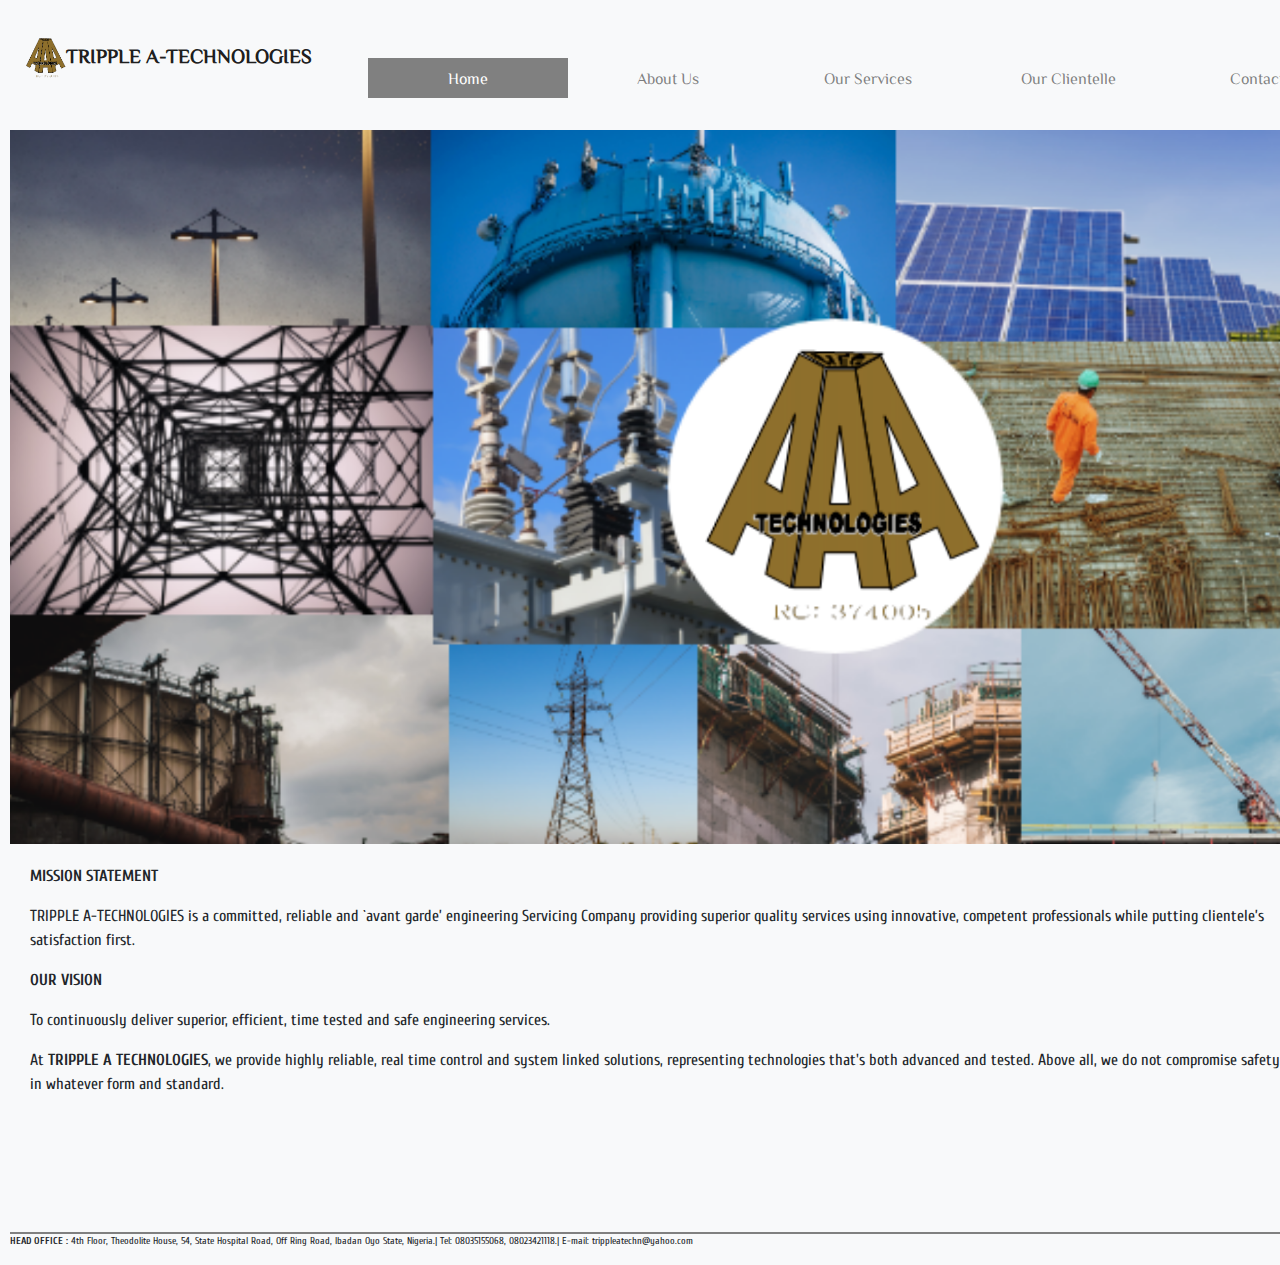
<file: index.html>
<!DOCTYPE html>
<html>
    <head>
        <title>Tripple A-Technologies</title>
        <meta name="viewport" content="width=device-width, initial-scale=1.0">
        <link rel="stylesheet" href="https://stackpath.bootstrapcdn.com/bootstrap/4.3.1/css/bootstrap.min.css" integrity="sha384-ggOyR0iXCbMQv3Xipma34MD+dH/1fQ784/j6cY/iJTQUOhcWr7x9JvoRxT2MZw1T" crossorigin="anonymous">
        <link rel="stylesheet" href="style.css">
        <link href="https://fonts.googleapis.com/css?family=Cinzel|Comfortaa|Cuprum|ZCOOL+XiaoWei" rel="stylesheet">
    </head>
    <body>
        <nav class="navbar navbar-expand-lg navbar-light bg-light">
  <a class="navbar-brand" href="index.html"><img src="tripple a logo.png" width="40px" height="40px"><strong font-family: "ZCOOL XiaoWei", serif;>TRIPPLE A-TECHNOLOGIES</strong></a>
  <button class="navbar-toggler" type="button" data-toggle="collapse" data-target="#navbarNavAltMarkup" aria-controls="navbarNavAltMarkup" aria-expanded="false" aria-label="Toggle navigation">
    <span class="navbar-toggler-icon"></span>
  </button>
  <div class="collapse navbar-collapse" id="navbarNavAltMarkup">
   <div class="navbar-nav">
      <a class="nav-item nav-link active" href="index.html">Home<!-- <span class="sr-only">(current)</span></a>-->
      <a class="nav-item nav-link" href="aboutus.html">About Us</a>
      <a class="nav-item nav-link" href="ourservices.html">Our Services</a>
     <a class="nav-item nav-link" href="ourclientelle.html">Our Clientelle</a>
      <a class="nav-item nav-link" href="ourclientelle.html">Contact Us</a>
     </div>
  </div>
    </nav><br>
        
            <img src="tripp%203.png" width="100%" srcset="tripp 3.png 400w, tripp new.png 900w" alt="tripple A">
        
            
    <div class="infoText">
        <p><strong>MISSION STATEMENT</strong></p>
        <p> TRIPPLE A-TECHNOLOGIES is a committed, reliable and `avant garde’ engineering Servicing Company providing superior quality services using innovative, competent professionals while putting clientele’s satisfaction first.
        <p><strong>OUR VISION</strong></p>
        <p>To continuously deliver superior, efficient, time tested and safe engineering services.</p>
        <p>At <strong>TRIPPLE A TECHNOLOGIES</strong>, we provide highly reliable, real time control and system linked solutions, representing technologies that's both advanced and tested. Above all, we do not compromise safety in whatever form and standard.</p>
    </div>
        <br>
        <br>
        <br>
        <br>
        <br>
        <footer>
        <p><span><strong>HEAD OFFICE :</strong>
            4th Floor, Theodolite House,
            54, State Hospital Road, 
            Off Ring Road, Ibadan   
            Oyo State, Nigeria.|
            Tel: 08035155068, 08023421118.|
            E-mail: trippleatechn@yahoo.com</span></p>
        </footer>
            <!--<script>
                function imageQuery(x){
                    if (x.matches){
                        document.body.style.backgroundImage = "tripp new.png";
                    } else{
                        document.body.style.backgroundImage = "tripp 3.png";
                    }
                }
                var x = window.matchMedia("(max-width: 400px)")
                imageQuery(x)
                x.addEventListener(imageQuery)
            </script>-->
        <script src="https://code.jquery.com/jquery-3.3.1.slim.min.js" integrity="sha384-q8i/X+965DzO0rT7abK41JStQIAqVgRVzpbzo5smXKp4YfRvH+8abtTE1Pi6jizo" crossorigin="anonymous"></script>
        <script src="https://cdnjs.cloudflare.com/ajax/libs/popper.js/1.14.7/umd/popper.min.js" integrity="sha384-UO2eT0CpHqdSJQ6hJty5KVphtPhzWj9WO1clHTMGa3JDZwrnQq4sF86dIHNDz0W1" crossorigin="anonymous"></script>
        <script src="https://stackpath.bootstrapcdn.com/bootstrap/4.3.1/js/bootstrap.min.js" integrity="sha384-JjSmVgyd0p3pXB1rRibZUAYoIIy6OrQ6VrjIEaFf/nJGzIxFDsf4x0xIM+B07jRM" crossorigin="anonymous"></script>
    </body>
</html>

<!--Designed by mikun x-->
</file>
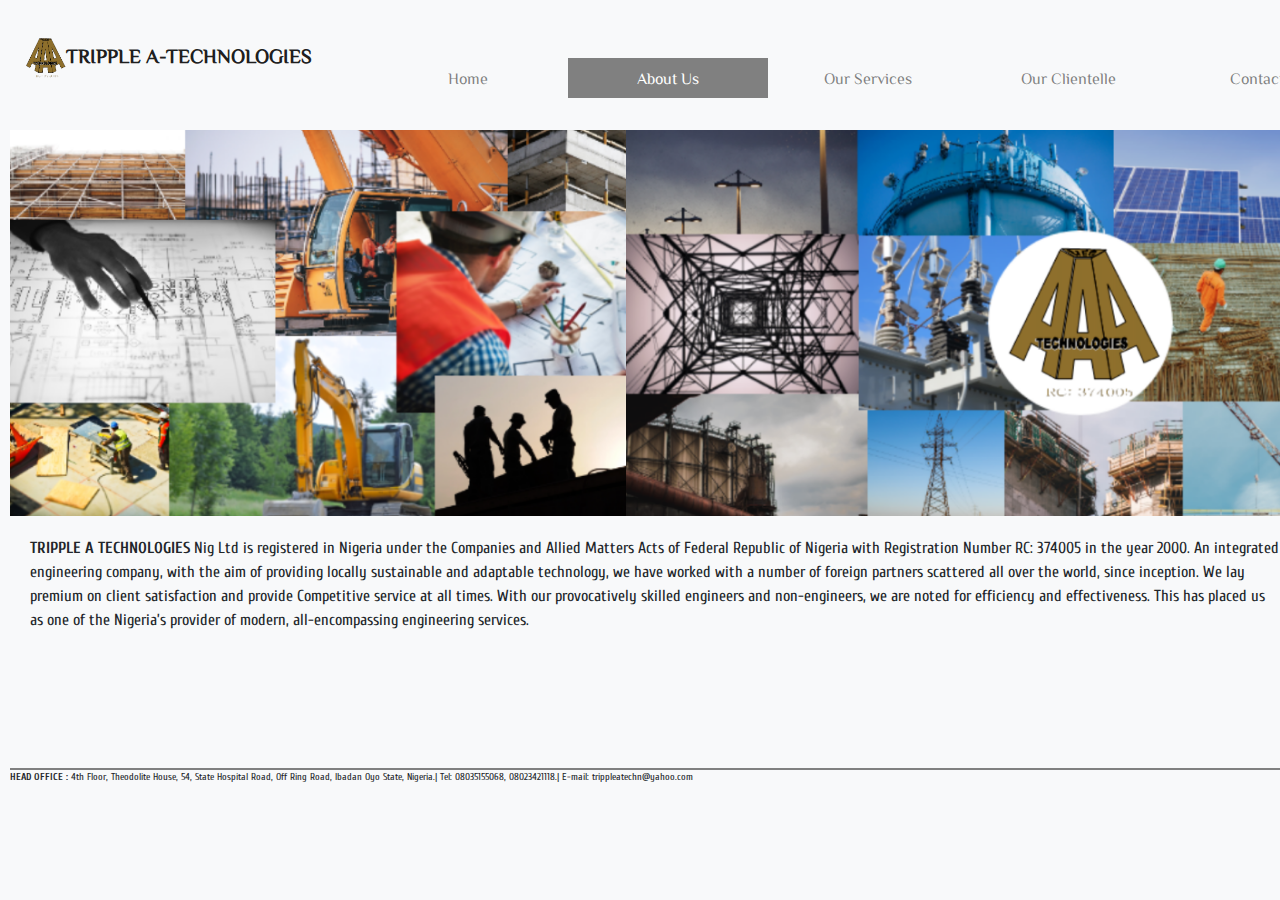
<file: aboutus.html>
<!DOCTYPE html>
<html>
    <head>
        <title>Tripple A-Technologies</title>
        <meta name="viewport" content="width=device-width, initial-scale=1.0">
        <link rel="stylesheet" href="https://stackpath.bootstrapcdn.com/bootstrap/4.3.1/css/bootstrap.min.css" integrity="sha384-ggOyR0iXCbMQv3Xipma34MD+dH/1fQ784/j6cY/iJTQUOhcWr7x9JvoRxT2MZw1T" crossorigin="anonymous">
        <link rel="stylesheet" href="style.css">
        <link href="https://fonts.googleapis.com/css?family=Cinzel|Comfortaa|Cuprum|ZCOOL+XiaoWei" rel="stylesheet">
    </head>
    <body>
        <nav class="navbar navbar-expand-lg navbar-light bg-light">
  <a class="navbar-brand" href="index.html"><img src="tripple a logo.png" width="40px" height="40px"><strong>TRIPPLE A-TECHNOLOGIES</strong></a>
  <button class="navbar-toggler" type="button" data-toggle="collapse" data-target="#navbarNavAltMarkup" aria-controls="navbarNavAltMarkup" aria-expanded="false" aria-label="Toggle navigation">
    <span class="navbar-toggler-icon"></span>
  </button>
  <div class="collapse navbar-collapse" id="navbarNavAltMarkup">
   <div class="navbar-nav">
      <a class="nav-item nav-link" href="index.html">Home<!-- <span class="sr-only">(current)</span></a>-->
      <a class="nav-item nav-link active" href="aboutus.html">About Us</a>
      <a class="nav-item nav-link" href="ourservices.html">Our Services</a>
     <a class="nav-item nav-link" href="ourclientelle.html">Our Clientelle</a>
      <a class="nav-item nav-link" href="contactus.html">Contact Us</a>
     </div>
  </div>
    </nav><br>
       <img  class="fit" src="tripp%20new.png" width="100%" alt="tripple A">

    <div class="infoText">
        <p>
            <strong>TRIPPLE A TECHNOLOGIES</strong> Nig Ltd is registered in Nigeria under the Companies and Allied Matters Acts of Federal Republic of Nigeria with Registration Number RC: 374005 in the year 2000. An integrated engineering company, with the aim of providing locally sustainable and adaptable technology, we have worked with a number of foreign partners scattered all over the world, since inception. We lay premium on client satisfaction and provide Competitive service at all times.
            With our provocatively skilled engineers and non-engineers, we are noted for efficiency and effectiveness. This has placed us as one of the Nigeria’s provider of modern, all-encompassing engineering services.
        </p>
    </div>
        <br>
        <br>
        <br>
        <br>
        <br>
        <footer>
        <p><span><strong>HEAD OFFICE :</strong>
            4th Floor, Theodolite House,
            54, State Hospital Road, 
            Off Ring Road, Ibadan   
            Oyo State, Nigeria.|
            Tel: 08035155068, 08023421118.|
            E-mail: trippleatechn@yahoo.com</span></p>
        </footer>
        <script src="https://code.jquery.com/jquery-3.3.1.slim.min.js" integrity="sha384-q8i/X+965DzO0rT7abK41JStQIAqVgRVzpbzo5smXKp4YfRvH+8abtTE1Pi6jizo" crossorigin="anonymous"></script>
        <script src="https://cdnjs.cloudflare.com/ajax/libs/popper.js/1.14.7/umd/popper.min.js" integrity="sha384-UO2eT0CpHqdSJQ6hJty5KVphtPhzWj9WO1clHTMGa3JDZwrnQq4sF86dIHNDz0W1" crossorigin="anonymous"></script>
        <script src="https://stackpath.bootstrapcdn.com/bootstrap/4.3.1/js/bootstrap.min.js" integrity="sha384-JjSmVgyd0p3pXB1rRibZUAYoIIy6OrQ6VrjIEaFf/nJGzIxFDsf4x0xIM+B07jRM" crossorigin="anonymous"></script>
    </body>
</html>
<!--Designed by mikun x-->
</file>
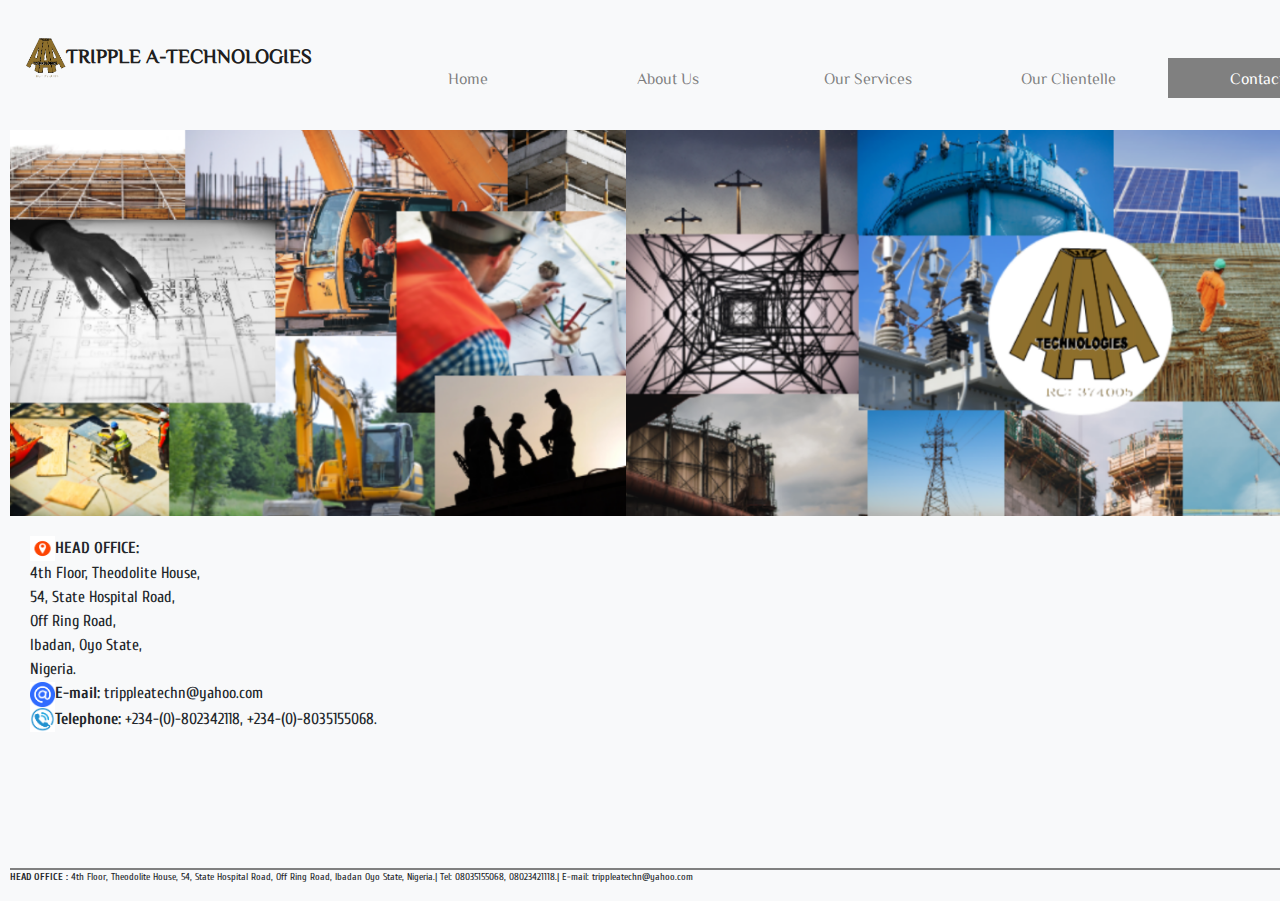
<file: contactus.html>
<!DOCTYPE html>
<html>
    <head>
        <title>Tripple A-Technologies</title>
        <meta name="viewport" content="width=device-width, initial-scale=1.0">
        <link rel="stylesheet" href="https://stackpath.bootstrapcdn.com/bootstrap/4.3.1/css/bootstrap.min.css" integrity="sha384-ggOyR0iXCbMQv3Xipma34MD+dH/1fQ784/j6cY/iJTQUOhcWr7x9JvoRxT2MZw1T" crossorigin="anonymous">
        <link rel="stylesheet" href="style.css">
        <link href="https://fonts.googleapis.com/css?family=Cinzel|Comfortaa|Cuprum|ZCOOL+XiaoWei" rel="stylesheet">
    </head>
    <body>
        <nav class="navbar navbar-expand-lg navbar-light bg-light">
  <a class="navbar-brand" href="index.html"><img src="tripple a logo.png" width="40px" height="40px"><strong>TRIPPLE A-TECHNOLOGIES</strong></a>
  <button class="navbar-toggler" type="button" data-toggle="collapse" data-target="#navbarNavAltMarkup" aria-controls="navbarNavAltMarkup" aria-expanded="false" aria-label="Toggle navigation">
    <span class="navbar-toggler-icon"></span>
  </button>
  <div class="collapse navbar-collapse" id="navbarNavAltMarkup">
   <div class="navbar-nav">
      <a class="nav-item nav-link" href="index.html">Home<!-- <span class="sr-only">(current)</span></a>-->
      <a class="nav-item nav-link" href="aboutus.html">About Us</a>
      <a class="nav-item nav-link" href="ourservices.html">Our Services</a>
     <a class="nav-item nav-link" href="ourclientelle.html">Our Clientelle</a>
      <a class="nav-item nav-link active" href="ourclientelle.html">Contact Us</a>
     </div>
  </div>
    </nav><br>
        <img  class="fit" src="tripp%20new.png" width="100%" alt="tripple A">

    <div class="infoText">
        <p>
            <img src="address.png" alt="tripple A address" width="25px" height="25px"><strong>HEAD OFFICE:</strong><br>
            4th Floor, Theodolite House,<br>
            54, State Hospital Road,<br>
            Off Ring Road,<br>
            Ibadan, Oyo State,<br>
            Nigeria.<br>
            <img src="email.png" alt="tripple A email" width="25px" height="25px"><strong>E-mail:</strong> trippleatechn@yahoo.com<br>
            <img src="phone.png" alt="tripple A telephone" width="25px" height="25px"><strong>Telephone:</strong> +234-(0)-802342118, +234-(0)-8035155068.<br>
        </p>
    </div>
        <br>
        <br>
        <br>
        <br>
        <br>
        <footer>
        <p><span><strong>HEAD OFFICE :</strong>
            4th Floor, Theodolite House,
            54, State Hospital Road, 
            Off Ring Road, Ibadan   
            Oyo State, Nigeria.|
            Tel: 08035155068, 08023421118.|
            E-mail: trippleatechn@yahoo.com</span></p>
        </footer>
        <script src="https://code.jquery.com/jquery-3.3.1.slim.min.js" integrity="sha384-q8i/X+965DzO0rT7abK41JStQIAqVgRVzpbzo5smXKp4YfRvH+8abtTE1Pi6jizo" crossorigin="anonymous"></script>
        <script src="https://cdnjs.cloudflare.com/ajax/libs/popper.js/1.14.7/umd/popper.min.js" integrity="sha384-UO2eT0CpHqdSJQ6hJty5KVphtPhzWj9WO1clHTMGa3JDZwrnQq4sF86dIHNDz0W1" crossorigin="anonymous"></script>
        <script src="https://stackpath.bootstrapcdn.com/bootstrap/4.3.1/js/bootstrap.min.js" integrity="sha384-JjSmVgyd0p3pXB1rRibZUAYoIIy6OrQ6VrjIEaFf/nJGzIxFDsf4x0xIM+B07jRM" crossorigin="anonymous"></script>
    </body>
</html>

<!--Designed by mikun x-->
</file>
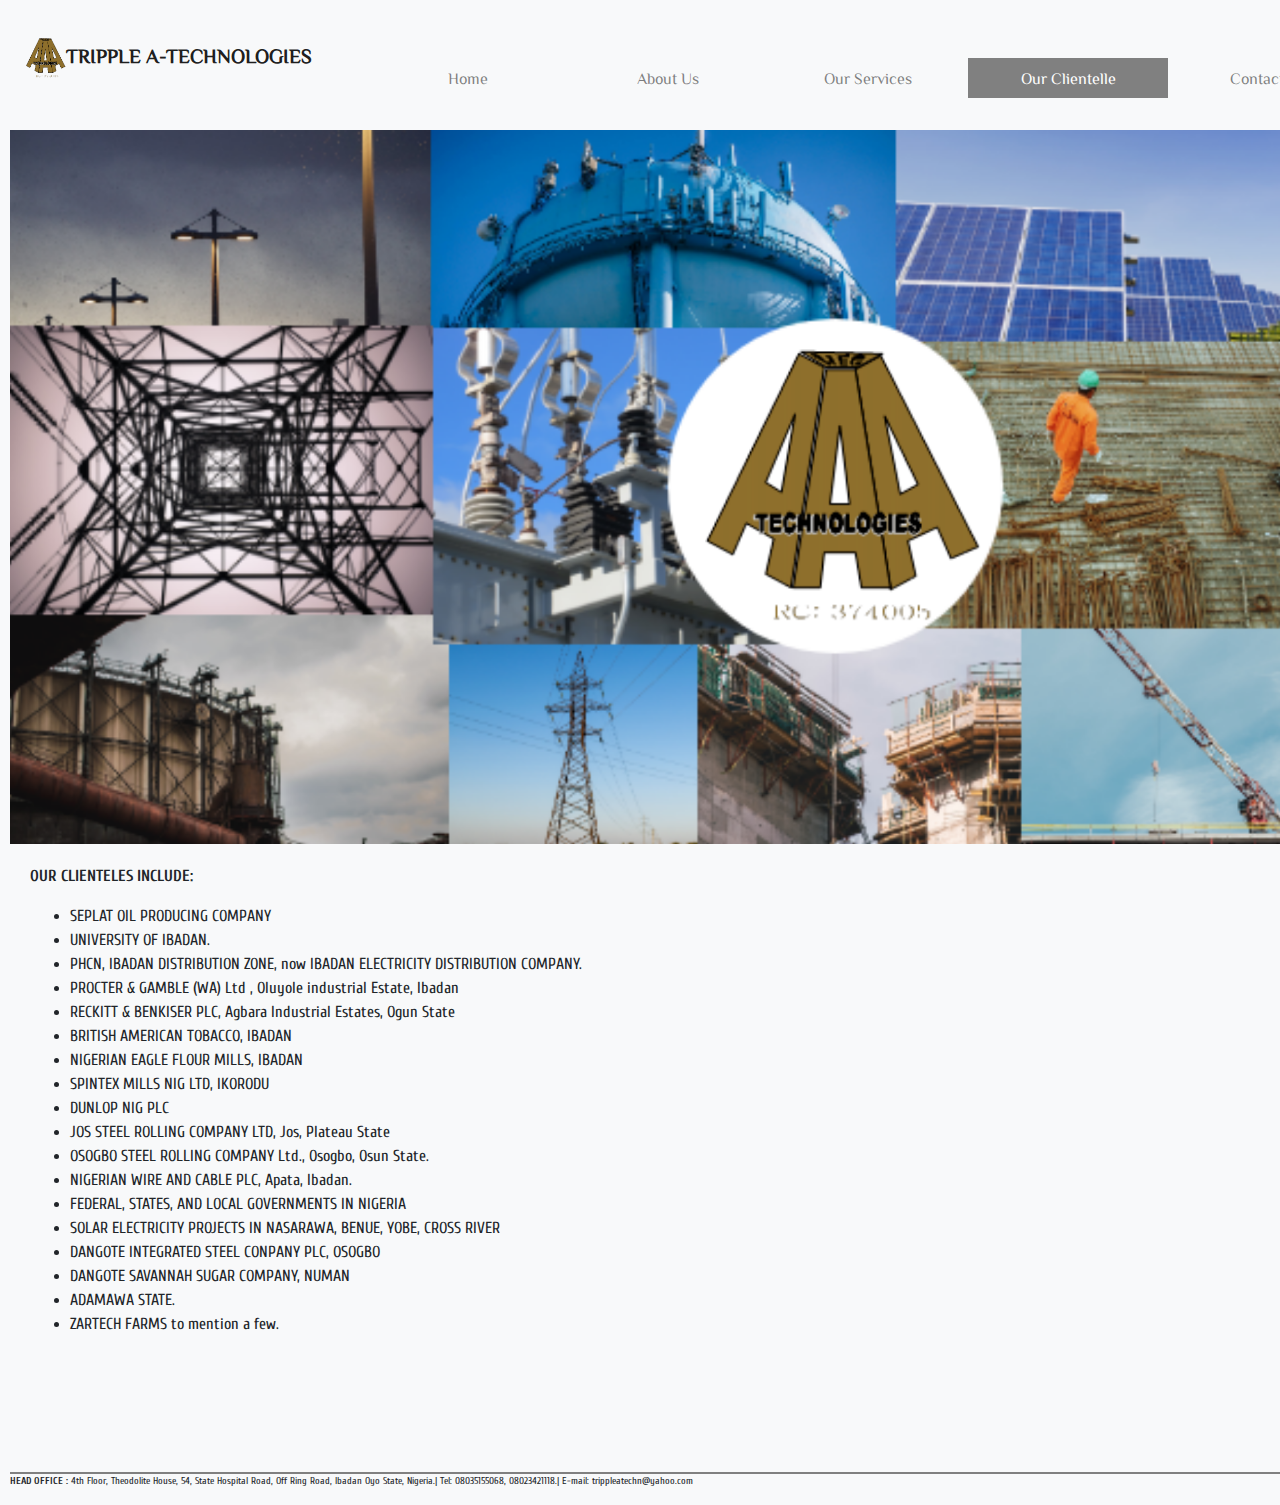
<file: ourclientelle.html>
<!DOCTYPE html>
<html>
    <head>
        <title>Tripple A-Technologies</title>
        <meta name="viewport" content="width=device-width, initial-scale=1.0">
        <link rel="stylesheet" href="https://stackpath.bootstrapcdn.com/bootstrap/4.3.1/css/bootstrap.min.css" integrity="sha384-ggOyR0iXCbMQv3Xipma34MD+dH/1fQ784/j6cY/iJTQUOhcWr7x9JvoRxT2MZw1T" crossorigin="anonymous">
        <link rel="stylesheet" href="style.css">
        <link href="https://fonts.googleapis.com/css?family=Cinzel|Comfortaa|Cuprum|ZCOOL+XiaoWei" rel="stylesheet">
    </head>
    <body>
        <nav class="navbar navbar-expand-lg navbar-light bg-light">
  <a class="navbar-brand" href="index.html"><img src="tripple a logo.png" width="40px" height="40px"><strong>TRIPPLE A-TECHNOLOGIES</strong></a>
  <button class="navbar-toggler" type="button" data-toggle="collapse" data-target="#navbarNavAltMarkup" aria-controls="navbarNavAltMarkup" aria-expanded="false" aria-label="Toggle navigation">
    <span class="navbar-toggler-icon"></span>
  </button>
  <div class="collapse navbar-collapse" id="navbarNavAltMarkup">
   <div class="navbar-nav">
      <a class="nav-item nav-link" href="index.html">Home<!-- <span class="sr-only">(current)</span></a>-->
      <a class="nav-item nav-link" href="aboutus.html">About Us</a>
      <a class="nav-item nav-link" href="ourservices.html">Our Services</a>
     <a class="nav-item nav-link active" href="ourclientelle.html">Our Clientelle</a>
      <a class="nav-item nav-link" href="contactus.html">Contact Us</a>
     </div>
  </div>
    </nav><br>
        <img  class="fit" src="tripp%203.png" width="100%" alt="tripple A">

    <div class="infoText">
        <p>
            <strong>OUR CLIENTELES INCLUDE:</strong>
            <ul>
                <li>SEPLAT OIL PRODUCING COMPANY</li>
                <li>UNIVERSITY OF IBADAN.</li>
                <li>PHCN, IBADAN DISTRIBUTION ZONE, now  IBADAN ELECTRICITY DISTRIBUTION COMPANY.</li>
                <li>PROCTER & GAMBLE (WA) Ltd , Oluyole industrial Estate, Ibadan</li>
                <li>RECKITT & BENKISER PLC, Agbara Industrial Estates, Ogun State</li>
                <li>BRITISH AMERICAN TOBACCO, IBADAN</li>
                <li>NIGERIAN EAGLE FLOUR MILLS, IBADAN</li>
                <li>SPINTEX MILLS NIG LTD, IKORODU</li>
                <li>DUNLOP NIG PLC</li>
                <li>JOS STEEL ROLLING COMPANY LTD, Jos, Plateau State</li>
                <li>OSOGBO STEEL ROLLING COMPANY Ltd., Osogbo, Osun State.</li>
                <li>NIGERIAN WIRE AND CABLE PLC, Apata, Ibadan.</li>
                <li>FEDERAL, STATES, AND LOCAL GOVERNMENTS IN NIGERIA</li>
                <li>SOLAR ELECTRICITY PROJECTS IN NASARAWA, BENUE, YOBE, CROSS RIVER</li>
                <li>DANGOTE INTEGRATED STEEL CONPANY PLC, OSOGBO</li>
                <li>DANGOTE SAVANNAH SUGAR COMPANY, NUMAN</li>
                <li>ADAMAWA STATE.</li>
                <li>ZARTECH FARMS to mention a few.</li>
                </ul>
        </p>
    </div>
        <br>
        <br>
        <br>
        <br>
        <br>
        <footer>
        <p><span><strong>HEAD OFFICE :</strong>
            4th Floor, Theodolite House,
            54, State Hospital Road, 
            Off Ring Road, Ibadan   
            Oyo State, Nigeria.|
            Tel: 08035155068, 08023421118.|
            E-mail: trippleatechn@yahoo.com</span></p>
        </footer>
        <script src="https://code.jquery.com/jquery-3.3.1.slim.min.js" integrity="sha384-q8i/X+965DzO0rT7abK41JStQIAqVgRVzpbzo5smXKp4YfRvH+8abtTE1Pi6jizo" crossorigin="anonymous"></script>
        <script src="https://cdnjs.cloudflare.com/ajax/libs/popper.js/1.14.7/umd/popper.min.js" integrity="sha384-UO2eT0CpHqdSJQ6hJty5KVphtPhzWj9WO1clHTMGa3JDZwrnQq4sF86dIHNDz0W1" crossorigin="anonymous"></script>
        <script src="https://stackpath.bootstrapcdn.com/bootstrap/4.3.1/js/bootstrap.min.js" integrity="sha384-JjSmVgyd0p3pXB1rRibZUAYoIIy6OrQ6VrjIEaFf/nJGzIxFDsf4x0xIM+B07jRM" crossorigin="anonymous"></script>
    </body>
</html>

<!--Designed by mikun x-->
</file>
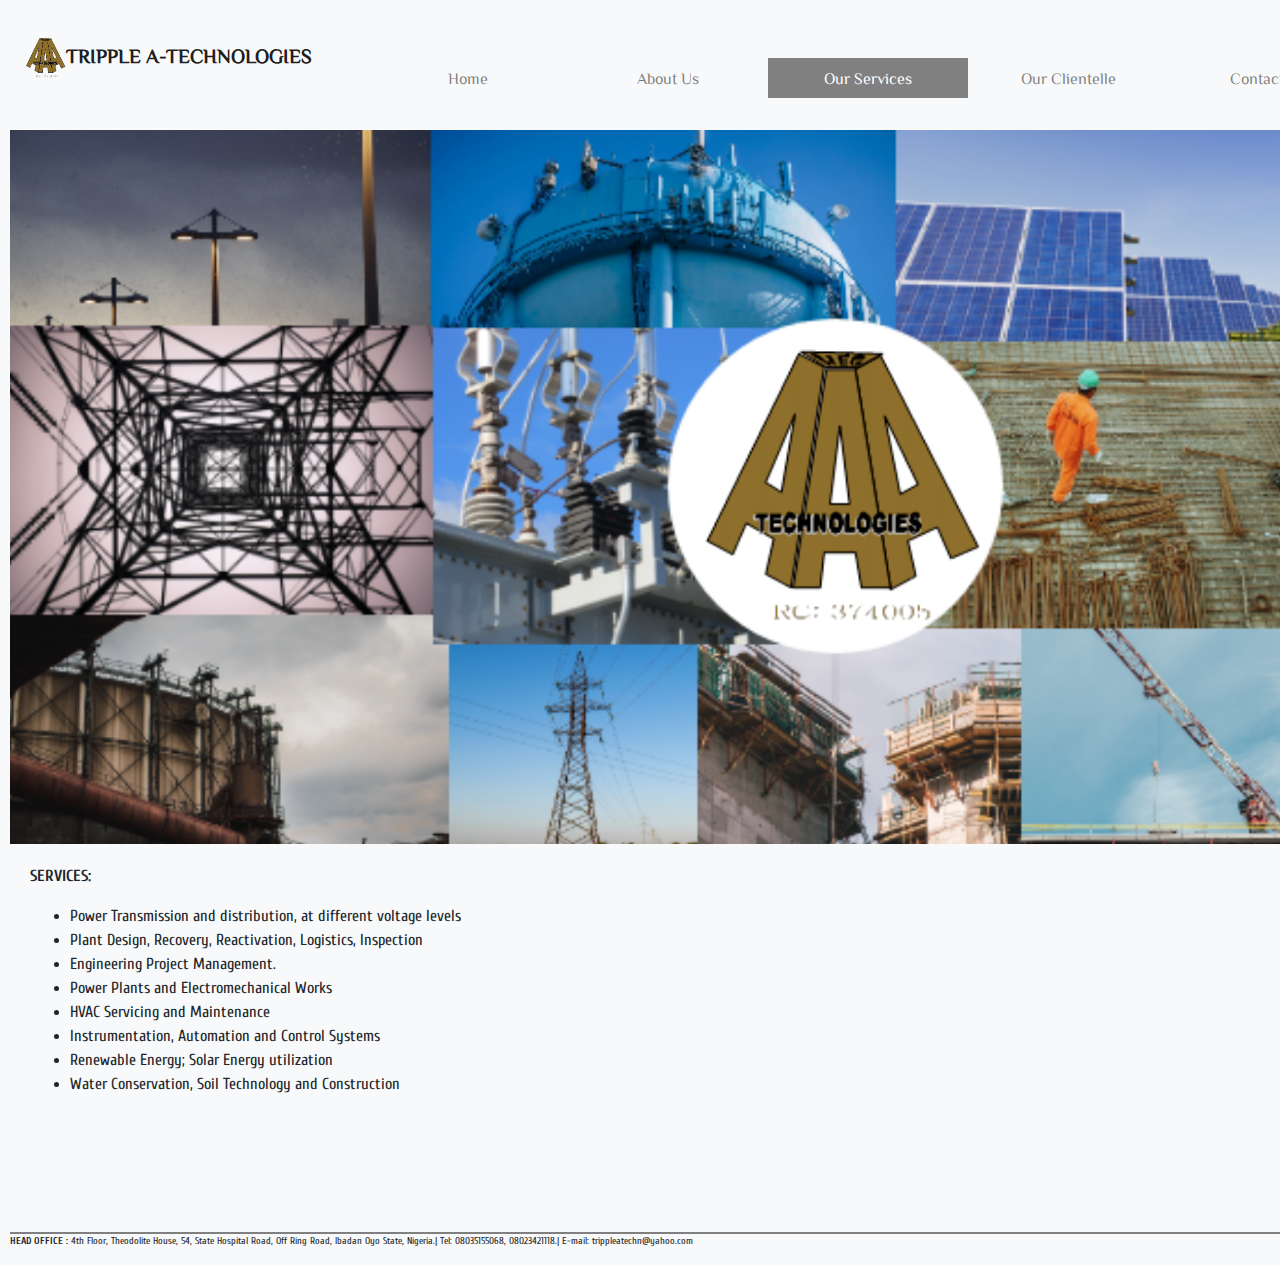
<file: ourservices.html>
<!DOCTYPE html>
<html>
    <head>
        <title>Tripple A-Technologies</title>
        <meta name="viewport" content="width=device-width, initial-scale=1.0">
        <link rel="stylesheet" href="https://stackpath.bootstrapcdn.com/bootstrap/4.3.1/css/bootstrap.min.css" integrity="sha384-ggOyR0iXCbMQv3Xipma34MD+dH/1fQ784/j6cY/iJTQUOhcWr7x9JvoRxT2MZw1T" crossorigin="anonymous">
        <link rel="stylesheet" href="style.css">
        <link href="https://fonts.googleapis.com/css?family=Cinzel|Comfortaa|Cuprum|ZCOOL+XiaoWei" rel="stylesheet">
    </head>
    <body>
        <nav class="navbar navbar-expand-lg navbar-light bg-light">
  <a class="navbar-brand" href="index.html"><img src="tripple a logo.png" width="40px" height="40px"><strong>TRIPPLE A-TECHNOLOGIES</strong></a>
  <button class="navbar-toggler" type="button" data-toggle="collapse" data-target="#navbarNavAltMarkup" aria-controls="navbarNavAltMarkup" aria-expanded="false" aria-label="Toggle navigation">
    <span class="navbar-toggler-icon"></span>
  </button>
  <div class="collapse navbar-collapse" id="navbarNavAltMarkup">
   <div class="navbar-nav">
      <a class="nav-item nav-link" href="index.html">Home<!-- <span class="sr-only">(current)</span></a>-->
      <a class="nav-item nav-link" href="aboutus.html">About Us</a>
      <a class="nav-item nav-link active" href="ourservices.html">Our Services</a>
     <a class="nav-item nav-link" href="ourclientelle.html">Our Clientelle</a>
      <a class="nav-item nav-link" href="contactus.html">Contact Us</a>
     </div>
  </div>
    </nav><br>
        <img  class="fit" src="tripp%203.png" width="100%" alt="tripple A">

    <div class="infoText">
       <p><strong>SERVICES:</strong>
        <ul>
        <Li>Power Transmission and distribution, at different voltage levels</Li>
        <li>Plant Design, Recovery, Reactivation, Logistics, Inspection</li>
        <li>Engineering Project Management.</li>
        <li>Power Plants and Electromechanical Works</li>
        <li>HVAC Servicing and Maintenance</li>
        <li>Instrumentation, Automation and Control Systems</li>
        <li>Renewable Energy; Solar Energy utilization</li>
        <li>Water Conservation, Soil Technology and Construction</li>
        </ul>
       </p>
    </div>
        <br>
        <br>
        <br>
        <br>
        <br>
        <footer>
        <p><span><strong>HEAD OFFICE :</strong>
            4th Floor, Theodolite House,
            54, State Hospital Road, 
            Off Ring Road, Ibadan   
            Oyo State, Nigeria.|
            Tel: 08035155068, 08023421118.|
            E-mail: trippleatechn@yahoo.com</span></p>
        </footer>
        <script src="https://code.jquery.com/jquery-3.3.1.slim.min.js" integrity="sha384-q8i/X+965DzO0rT7abK41JStQIAqVgRVzpbzo5smXKp4YfRvH+8abtTE1Pi6jizo" crossorigin="anonymous"></script>
        <script src="https://cdnjs.cloudflare.com/ajax/libs/popper.js/1.14.7/umd/popper.min.js" integrity="sha384-UO2eT0CpHqdSJQ6hJty5KVphtPhzWj9WO1clHTMGa3JDZwrnQq4sF86dIHNDz0W1" crossorigin="anonymous"></script>
        <script src="https://stackpath.bootstrapcdn.com/bootstrap/4.3.1/js/bootstrap.min.js" integrity="sha384-JjSmVgyd0p3pXB1rRibZUAYoIIy6OrQ6VrjIEaFf/nJGzIxFDsf4x0xIM+B07jRM" crossorigin="anonymous"></script>
    </body>
</html>


<!--Designed by mikun x-->
</file>
<file: style.css>
body {
    background-color: #f8f9fa;
    margin-left: 10px;
    margin-top: 10px;
}

div {
    margin-top: 20px;
    margin-left: 20px;
}
.active {
    background-color: gray!important;
    color:white !important;
}

.navbar{
    background-color: #f8f9fa;
    font-family: 'ZCOOL XiaoWei', serif;
}
p{
    font-family: 'Cuprum', sans-serif;
}
ul{
    font-family: 'Cuprum', sans-serif;
}
.navbar-brand, .nav-item{
    display: inline;
    background-color: #f8f9fa;
    
}
.nav-item:hover{
    background-color: gray;
    color: white;
}

.nav-item{
    text-align: center;
    width: 200px;
}

footer{
    font-size: 10px;
    text-align: left;
    border-top: solid grey 2px;
    width: 100%;
}
/* Designed by mikunx */
</file>
